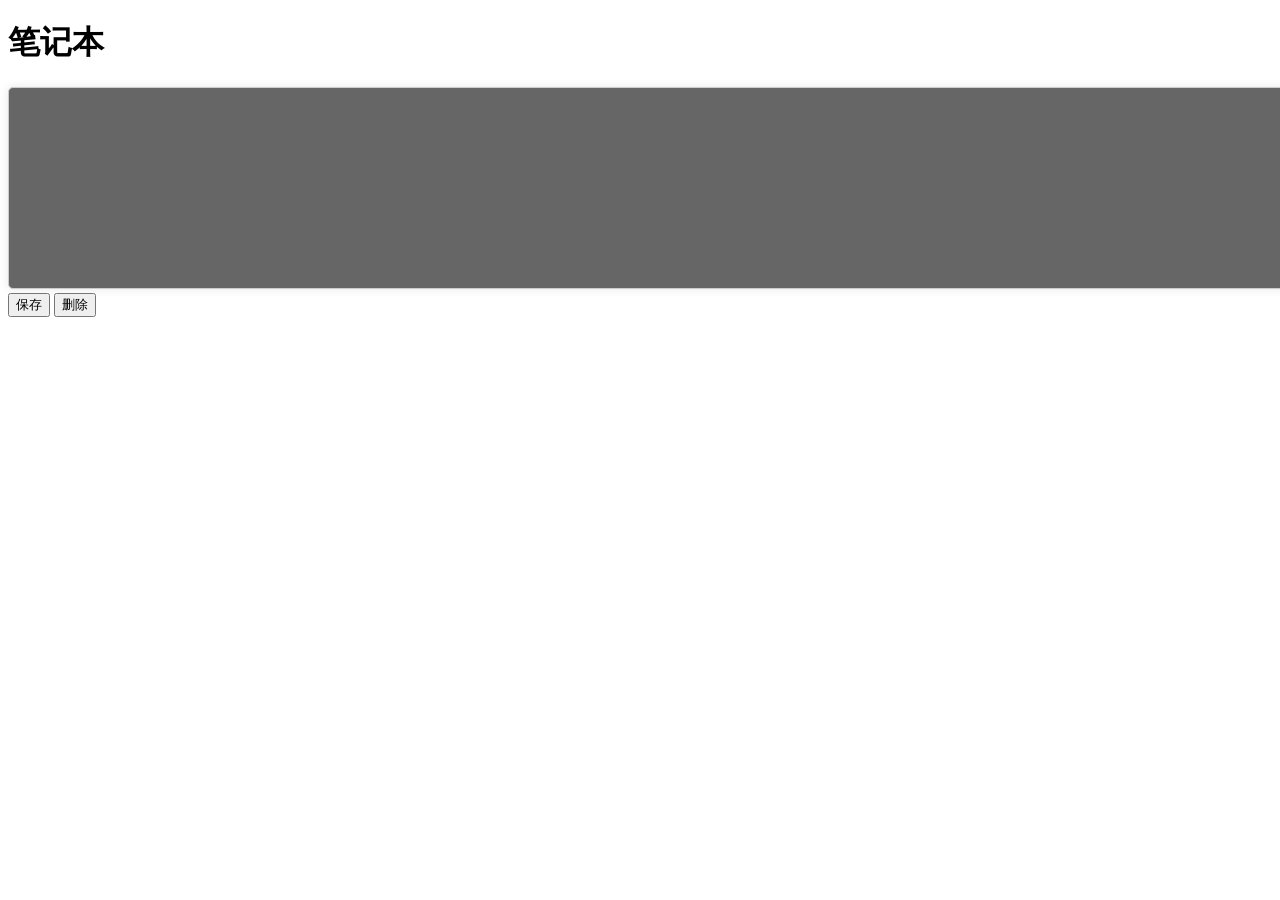
<file: note.html>
<!DOCTYPE html>
<html lang="en">
<head>
  <meta charset="UTF-8">
  <meta name="viewport" content="width=device-width, initial-scale=1.0">
  <title>笔记本</title>
  <link rel="stylesheet" href="style.css">
</head>
<body>
  <header>
    <h1>笔记本</h1>
  </header>
  <main>
    <section>
      <textarea id="note"></textarea>
      <button id="save">保存</button>
      <button id="delete">删除</button>
    </section>
  </main>
  <script src="note.js"></script>
</body>
</html>
</file>
<file: style.css>
#notebook-btn {
  position: absolute;
  top: 10px;
  left: 10px;
  z-index: 1000;
  background-color: #4CAF50;
  color: #fff;
  padding: 10px;
  border: none;
  border-radius: 5px;
  cursor: pointer;
}

.notebook {
  width: 800px;
  height: 600px;
  border: 1px solid #ccc;
  padding: 40px;
  margin: 40px auto;
  background-color: #333;
  box-shadow: 0 0 10px rgba(0, 0, 0, 0.1);
  border-radius: 10px;
  overflow: hidden;
}

.page {
  width: 100%;
  height: 200px;
  border: 1px solid #ccc;
  margin-bottom: 20px;
  padding: 20px;
  background-color: #444;
  box-shadow: 0 0 10px rgba(0, 0, 0, 0.1);
  border-radius: 10px;
}

.header {
  text-align: center;
  font-weight: bold;
  font-size: 24px;
  margin-bottom: 10px;
  color: #fff;
}

.content {
  padding: 10px;
  background-color: #555;
}

textarea {
  width: 100%;
  height: 180px;
  padding: 10px;
  font-size: 18px;
  border: 1px solid #ccc;
  border-radius: 5px;
  box-shadow: 0 0 10px rgba(0, 0, 0, 0.1);
  background-color: #666;
}
</file>
